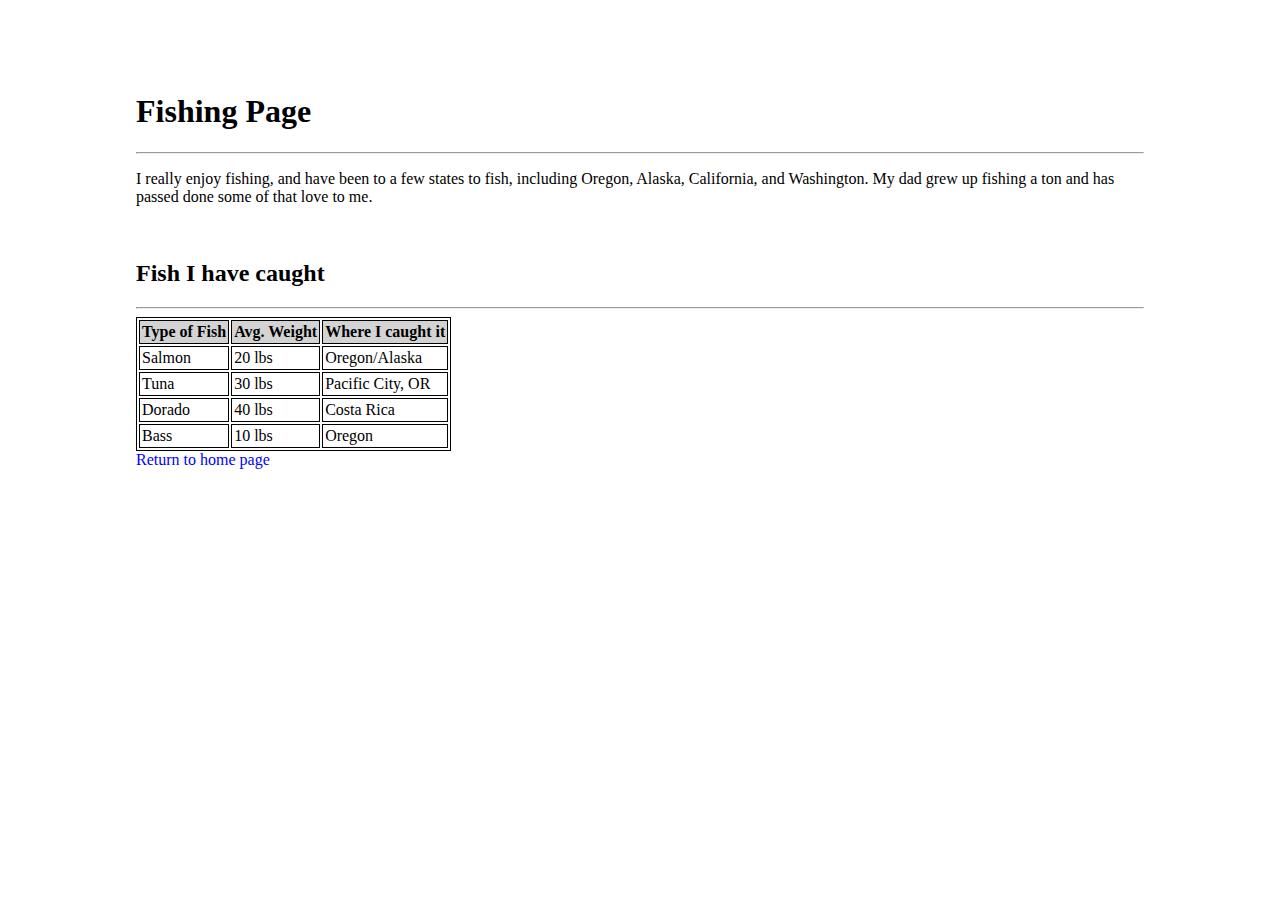
<file: fishing.html>
<!DOCTYPE html>
<html>
  <head>
    <meta charset="utf-8">
    <link href="style.css" rel="stylesheet" type="text/css" />
    <title>Fishing Page</title>
    <style>
      table, td, th {
        border: 1px solid black;
      }
      #table-first-line {
        background-color: lightgrey;
      }
    </style>
  </head>
  <body>

    <h1 tag="info">Fishing Page</h1>
    <hr>

    <p>
      I really enjoy fishing, and have been to a few states to fish, including Oregon, Alaska, California, and Washington. My dad grew up fishing a ton and has passed done some of that love to me.
    </p>
    <br>
    <h2>Fish I have caught</h2>
    <hr>
    
    <table>
      <tr id="table-first-line">
        <th>Type of Fish</th> 
        <th>Avg. Weight</th> <th>Where I caught it</th> 
      </tr>
      <tr> 
        <td> Salmon </td> <td> 20 lbs </td> <td> Oregon/Alaska </td> 
      </tr>
      <tr> 
        <td> Tuna </td> <td> 30 lbs </td> <td> Pacific City, OR </td> 
      </tr>
      <tr> 
        <td> Dorado </td> <td> 40 lbs </td> <td> Costa Rica </td> 
      </tr>
      <tr> 
        <td> Bass </td> <td> 10 lbs </td> <td> Oregon </td>
      </tr>
    </table>

    <div>
      <a href="index.html">Return to home page</a>
    </div>

  </body>
</html>
</file>
<file: style.css>
body {
  padding: 5% 10% 5% 10%;
  font-family: 'Times New Roman', Times, serif;
}

table, th, td {
  border: 1 px solid black;
}

th, td {
  padding: 2px;
}

ul {
  list-style-type: disc;
}

a:link {
  color: blue;
  background-color: transparent;
  text-decoration: none;
}

a:hover {
  color: purple;
  background-color: transparent;
  text-decoration: underline;
}
</file>
